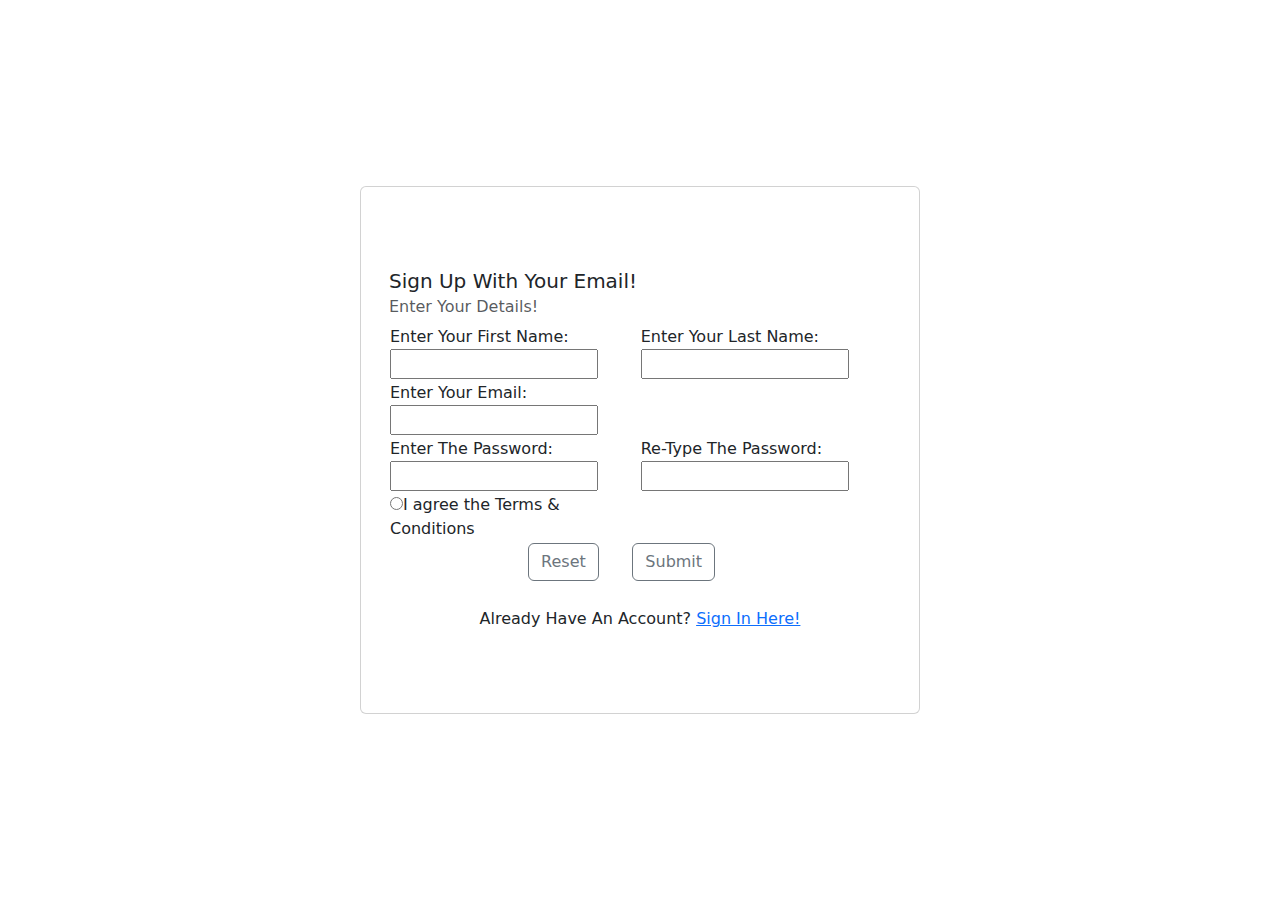
<file: regi.html>
<!DOCTYPE html>
<html lang="en">
<head>
  <meta charset="UTF-8">
  <meta http-equiv="X-UA-Compatible" content="IE=edge">
  <meta name="viewport" content="width=device-width, initial-scale=1.0">
  <link href="https://cdn.jsdelivr.net/npm/bootstrap@5.2.2/dist/css/bootstrap.min.css" rel="stylesheet">
  <script src="https://cdn.jsdelivr.net/npm/bootstrap@5.2.2/dist/js/bootstrap.bundle.min.js"></script>
  <link rel="stylesheet" href="style.css">
  <link rel="preconnect" href="https://fonts.googleapis.com">
  <link rel="preconnect" href="https://fonts.gstatic.com" crossorigin>
  <link href="https://fonts.googleapis.com/css2?family=Merriweather&family=Montserrat&family=Sacramento&display=swap" rel="stylesheet">
  <style>
    table {
      border-spacing: 30px;
    }
    .center {
      margin-left: auto;
      margin-right: auto;
    }
  </style>
</head>
<body>
  <div class="col d-flex justify-content-center">
    <div class="row align-items-center vh-100">
        <div class="card" style="width: 35rem;">
            <div class="card-body">
                <h5 class="card-title">Sign Up With Your Email!</h5>
                <h6 class="card-subtitle mb-2 text-muted">Enter Your Details!</h6>
                <table style="width: 100%;">
                  <tr>
                    <td><p class="card-text">Enter Your First Name: <input type="text"></p></td>
                    <td><p class="card-text">Enter Your Last Name: <input type="text"></p></td>
                  </tr>
                  <tr>
                    <td><p class="card-text">Enter Your Email: <input type="email" name="email" id=""></p></td>
                  </tr>
                  <tr>
                    <td><p class="card-text">Enter The Password: <input type="password" name="" id=""></p></td>
                    <td><p class="card-text">Re-Type The Password: <input type="password" name="" id=""></p></td>
                  </tr>
                  <tr>
                    <td><p class="card-text"><input type="radio" name="" id="">I agree the Terms & Conditions</p></td>
                  </tr>
                </table>
                <table class="center" style="width: 45%;">
                  <tr>
                    <td><p class="card-text"><button type="button" class="btn btn-outline-secondary">Reset</button></p></td>
                    <td><p class="card-text"><button type="button" class="btn btn-outline-secondary">Submit</button></p></td>
                  </tr>
                </table>
                <p class="card-text" style="margin-top: 25px; text-align: center">Already Have An Account? <a href="signin.html">Sign In Here!</a></p>
            </div>
        </div>
    </div>
</div>
</body>
</html>
</file>
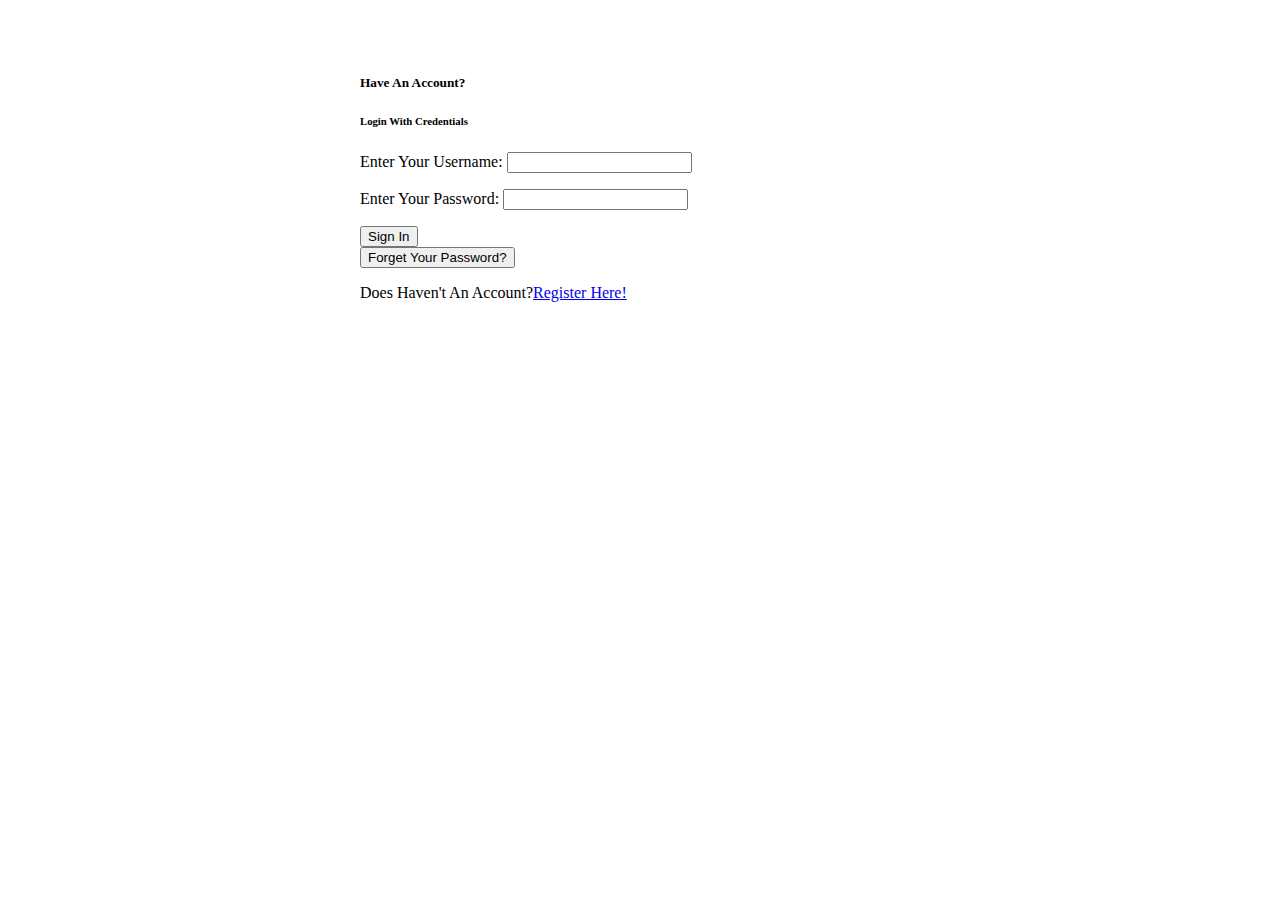
<file: signin.html>
<!DOCTYPE html>
<html lang="en">
<head>
    <meta charset="UTF-8">
    <meta http-equiv="X-UA-Compatible" content="IE=edge">
    <meta name="viewport" content="width=device-width, initial-scale=1.0">
    <link href="https://cdn.jsdelivr.net/npm/bootstrap@5.2.2/dist/css/bootstrap.min.css" rel="stylesheet" integrity="sha384-Zenh87qX5JnK2Jl0vWa8Ck2rdkQ2Bzep5IDxbcnCeuOxjzrPF/et3URy9Bv1WTRi" crossorigin="anonymous">
    <script src="https://cdn.jsdelivr.net/npm/bootstrap@5.2.2/dist/js/bootstrap.bundle.min.js" integrity="sha384-OERcA2EqjJCMA+/3y+gxIOqMEjwtxJY7qPCqsdltbNJuaOe923+mo//f6V8Qbsw3" crossorigin="anonymous"></script>
    <link rel="stylesheet" href="style.css">
    <title>Sign In</title>
</head>
<body>
  <div class="col d-flex justify-content-center">
      <div class="row align-items-center vh-100">
          <div class="card" style="width: 35rem;">
              <div class="card-body">
                  <h5 class="card-title">Have An Account?</h5>
                  <h6 class="card-subtitle mb-2 text-muted">Login With Credentials</h6>
                  <p class="card-text">Enter Your Username: <input type="text" name="Enter Your UserName" id=""></p>
                  <p class="card-text">Enter Your Password: <input type="password" name="Enter Your PassWord" id=""></p>
                  <button type="submit" class="btn btn-light">Sign In</button><br>
                  <button type="button" class="btn btn-light">Forget Your Password?</button><br>
                  <p>Does Haven't An Account?<a href="regi.html">Register Here!</a></p>
              </div>
          </div>
      </div>
  </div>
</body>
</html>
</file>
<file: style.css>
.card{
    /* other default style */
    grid-row: 2/3;
    grid-column: 2/3;
    margin: 0 auto;
    display: grid;
    grid-template-rows: 1fr 6fr 1fr;
}

.card div{
    grid-row: 2/3;
}

@media (max-width: 768px){
    .card-holder{
        grid-template-columns: 1fr 6fr 1fr;
    }
    .card{
      padding: 20px;
    }
}

@media (max-width: 767.98px) { .border-sm-start-none { border-left: none !important; } }


/*Image hover style*/
/*Image hover style Ends*/

/*Footer*/
.bottom-container{
    background-color: #66BFBF;
    padding: 50px 0 20px;
}
a.footer-link:hover{
    color: #EAF6F6;
}
.copyright{
    color: #EAF6F6;
    font-size: 0.75rem;
    padding: 20px 0;
}
a.footer-link{
    color: #11999e;
    font-family: 'Montserrat', sans-serif;
    margin: 10px 20px;
    text-decoration: none;
}
/*Footer ends*/

/*Buy Section*/
.center {
    margin-left: auto;
    margin-right: auto;
}
.checked {
    color: orange;
}
/*Buy Section ends*/
</file>
